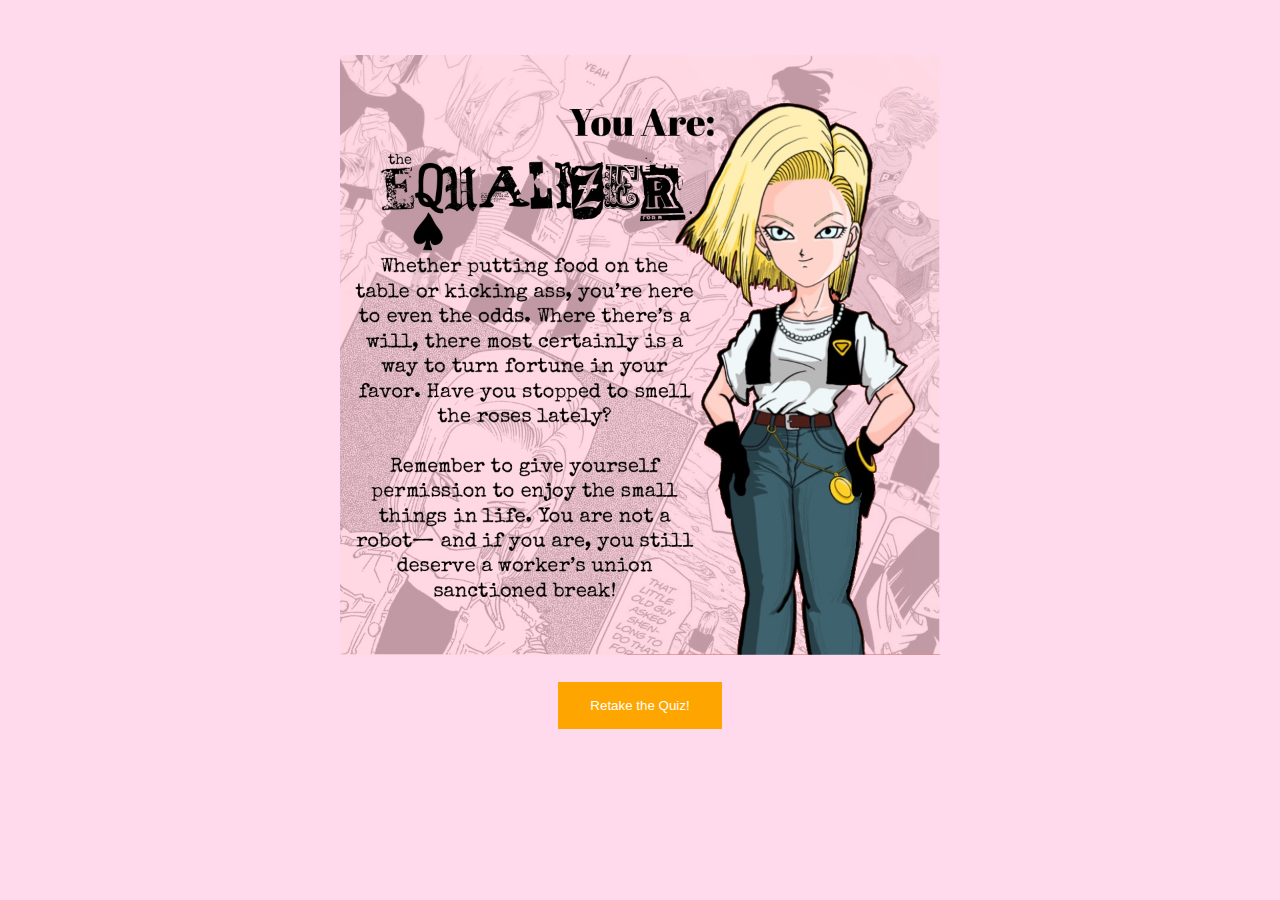
<file: android.html>
<!DOCTYPE html>
<html>
   <head>
      <link href='https://fonts.googleapis.com/css?family=Lalezar' rel='stylesheet'>
          <link href="./index.css" type="text/css" rel="stylesheet">
            <script type="text/javascript" src="./script.js"></script>   

      <title>You are the Equalizer!</title>
      <style> 
         input[type=button], input[type=submit], input[type=reset] {
           background-color: #ffa500;
           border: none;
           color: white;
           padding: 16px 32px;
           text-decoration: none;
           margin: 4px 2px;
           cursor: pointer;
         }
         </style>

   </head>
   <body style="background-color:hsla(331, 100%, 87%, 0.56)">
      <br>
      <p>
         <center><img src="./result_android.jpeg" width="600" height="600">
            <br>
            <a href="index.html"><input type="button" value="Retake the Quiz!"></a>
       
         </center>
      </p>
   </body>
</html>
</file>
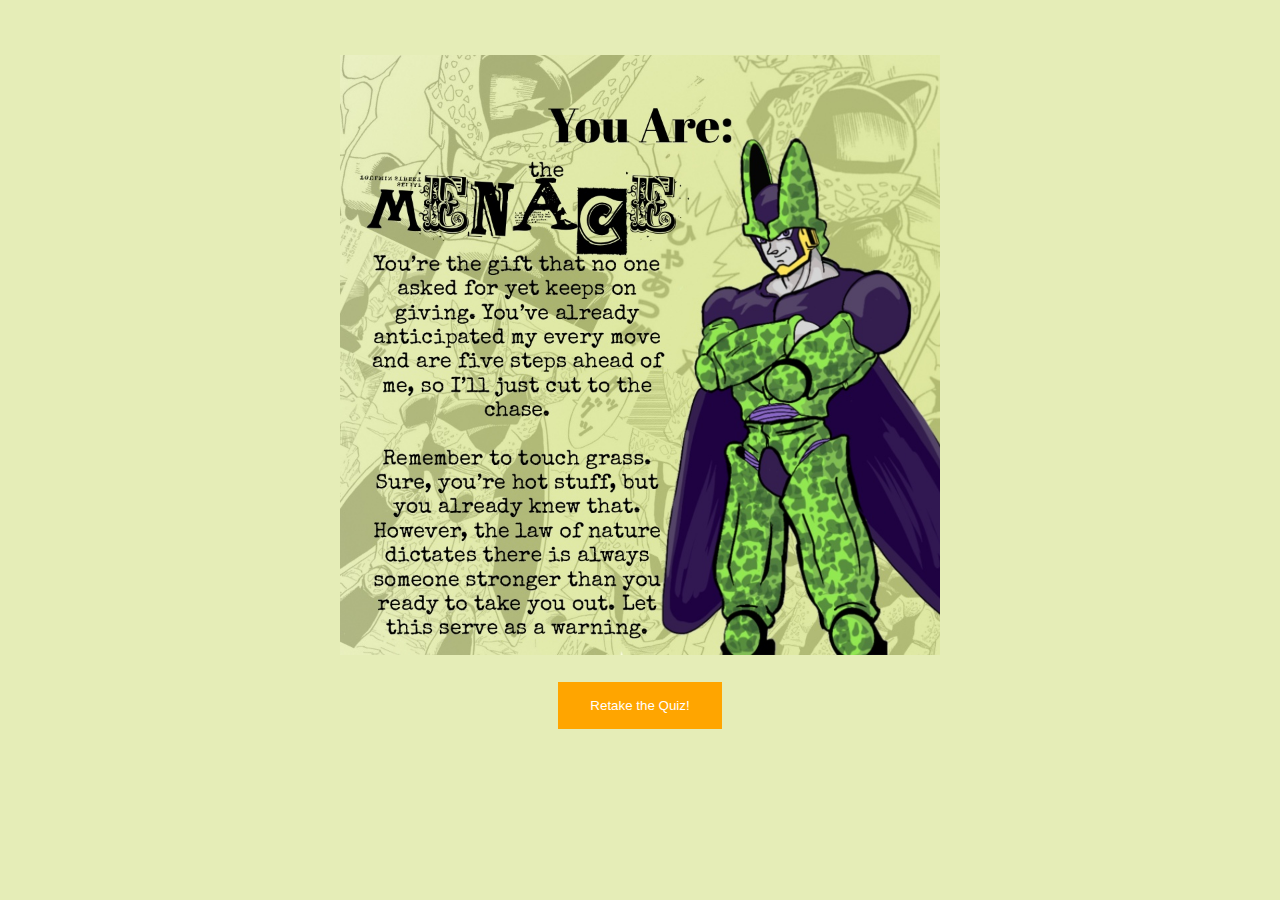
<file: cell.html>
<!DOCTYPE html>
<html>
   <head>
      <link href='https://fonts.googleapis.com/css?family=Lalezar' rel='stylesheet'>
          <link href="./index.css" type="text/css" rel="stylesheet">
            <script type="text/javascript" src="./script.js"></script>   

      <title>You are the Menace!</title>
      <style> 
         input[type=button], input[type=submit], input[type=reset] {
           background-color: #ffa500;
           border: none;
           color: white;
           padding: 16px 32px;
           text-decoration: none;
           margin: 4px 2px;
           cursor: pointer;
         }
         </style>

   </head>
   <body style="background-color:#d1df8090;">
      <br>
      <p>
         <center><img src="./result_cell.jpeg" width="600" height="600">
            <br>
            <a href="index.html"><input type="button" value="Retake the Quiz!"></a>
       
         </center>
      </p>
   </body>
</html>
</file>
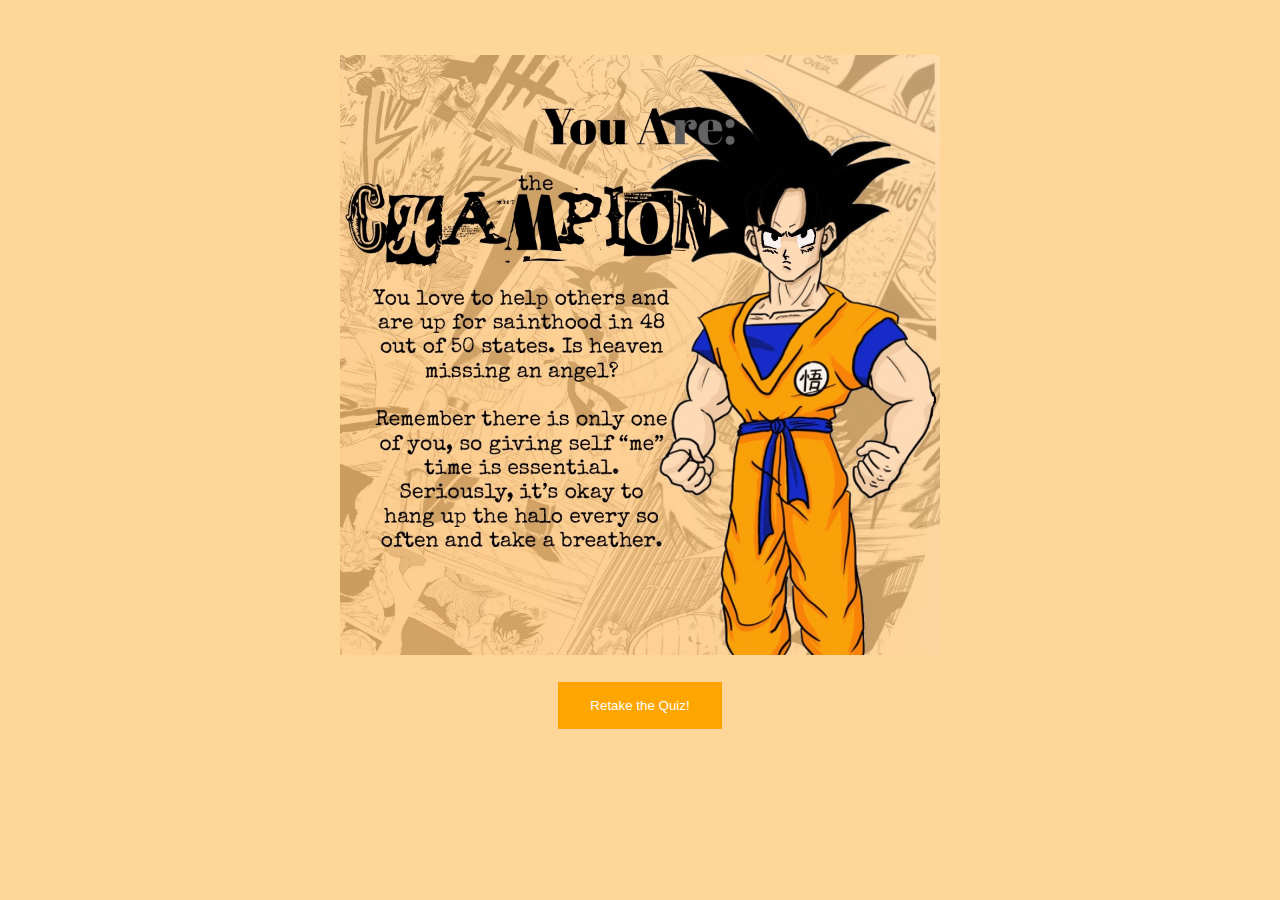
<file: goku.html>
<!DOCTYPE html>
<html>
   <head>
      <link href='https://fonts.googleapis.com/css?family=Lalezar' rel='stylesheet'>
          <link href="./index.css" type="text/css" rel="stylesheet">
            <script type="text/javascript" src="./script.js"></script>   

      <title>You are the Champion!</title>
      <style> 
         input[type=button], input[type=submit], input[type=reset] {
           background-color: #ffa500;
           border: none;
           color: white;
           padding: 16px 32px;
           text-decoration: none;
           margin: 4px 2px;
           cursor: pointer;
         }
         </style>

   </head>
   <body style="background-color:#fec872ba;">
      <br>
      <p>
         <center><img src="./result_goku.jpeg" width="600" height="600">
            <br>
            <a href="index.html"><input type="button" value="Retake the Quiz!"></a>
       
         </center>
      </p>
   </body>
</html>
</file>
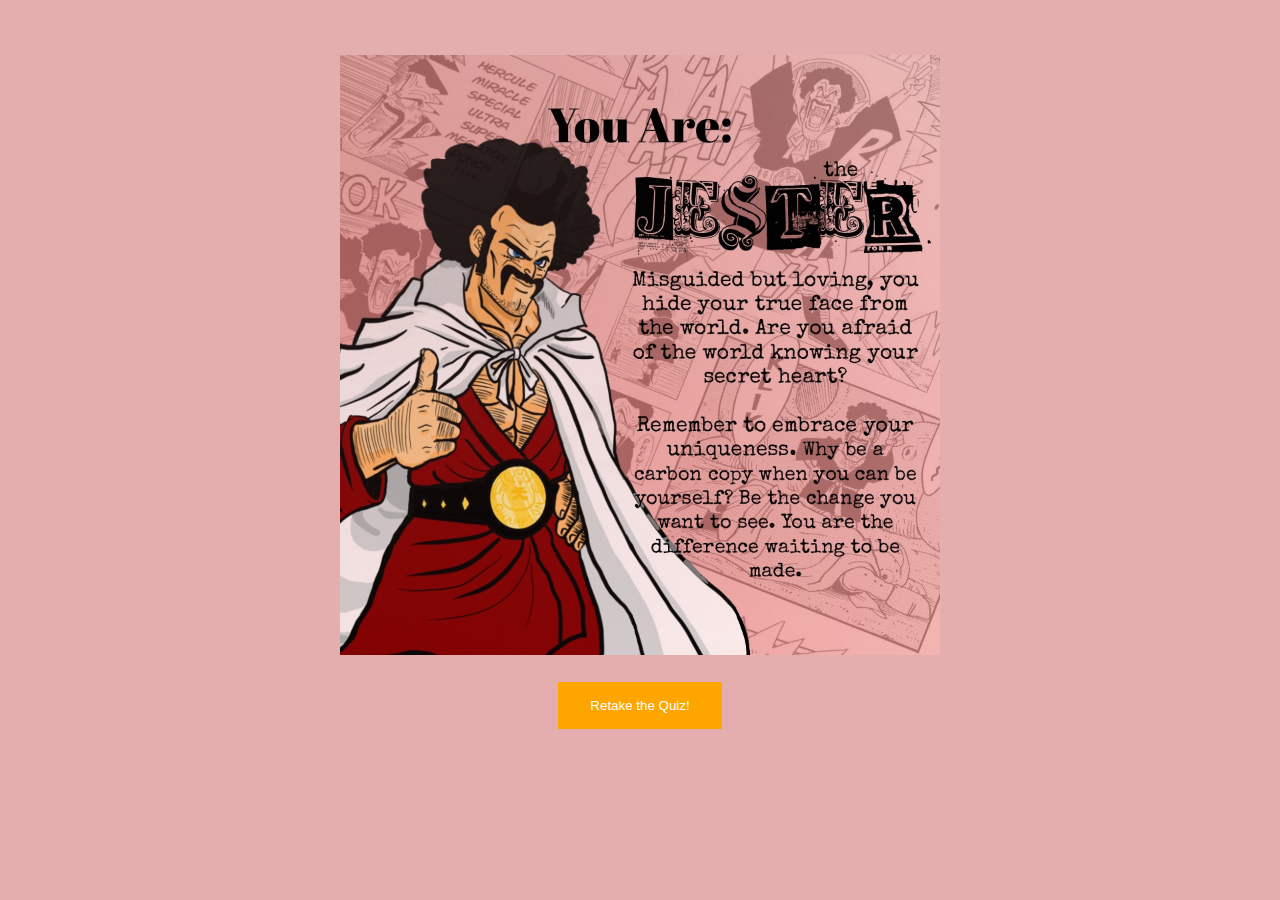
<file: mrsatan.html>
<!DOCTYPE html>
<html>
   <head>
      <link href='https://fonts.googleapis.com/css?family=Lalezar' rel='stylesheet'>
          <link href="./index.css" type="text/css" rel="stylesheet">
            <script type="text/javascript" src="./script.js"></script>   

      <title>You are the Jester!</title>
      <style> 
         input[type=button], input[type=submit], input[type=reset] {
           background-color: #ffa500;
           border: none;
           color: white;
           padding: 16px 32px;
           text-decoration: none;
           margin: 4px 2px;
           cursor: pointer;
         }
         </style>

   </head>
   <body style="background-color:rgba(190, 58, 58, 0.411);">
      <br>
      <p>
         <center><img src="./result_mrsatan.jpeg" width="600" height="600">
            <br>
            <a href="index.html"><input type="button" value="Retake the Quiz!"></a>
       
         </center>
      </p>
   </body>
</html>
</file>
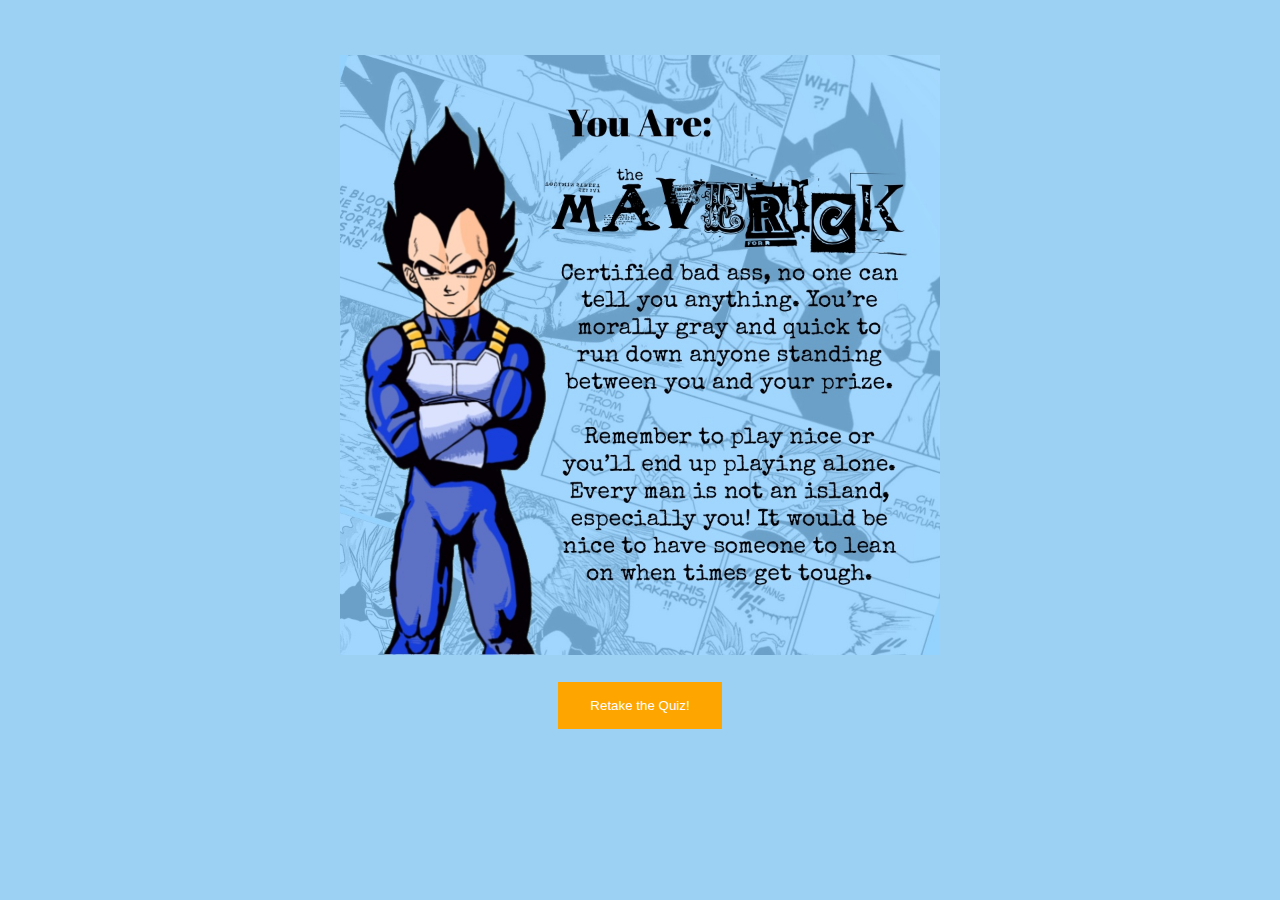
<file: vegeta.html>
<!DOCTYPE html>
<html>
   <head>
      <link href='https://fonts.googleapis.com/css?family=Lalezar' rel='stylesheet'>
          <link href="./index.css" type="text/css" rel="stylesheet">
            <script type="text/javascript" src="./script.js"></script>   

      <title>You are the Maverick!</title>
      <style> 
         input[type=button], input[type=submit], input[type=reset] {
           background-color: #ffa500;
           border: none;
           color: white;
           padding: 16px 32px;
           text-decoration: none;
           margin: 4px 2px;
           cursor: pointer;
         }
         </style>

   </head>
   <body style="background-color:#89c9f1d7;">
      <br>
      <p>
         <center><img src="./result_vegeta.jpeg" width="600" height="600">
            <br>
            <a href="index.html"><input type="button" value="Retake the Quiz!"></a>
       
         </center>
      </p>
   </body>
</html>
</file>
<file: index.css>
body {
    background-color: lightblue;
    color: black;
    font-size: 35px;
    font-family: Lalezar, sans-serif;
    
  }
  
  h1 {
    background-color: black;
    color: white;
  }
  
  div {
    background-color: lightblue;
    color: black;
    height: 500vh;
  }
  



<!-- NAV BAR -->
body {
    margin: 0;
    padding: 0;
    text-align: justify;
    font-family: Lalezar, sans-serif;
    font-size: 45px;
    background-color: black;

}

* {
    margin: 0 auto;
} 

#wrap {
    height: 150px;
    background: url(./image0.jpeg) no-repeat center;
    text-align: center;
    background-color: black;

}

#nav {
    width: 100%;
    margin: 0;
    padding: 0;
    text-align: center;
    list-style: none;
    background-color: black;
    border-bottom: 1px solid black;
    border-top: 1px solid black;
    position: sticky;
    top: 0;
    z-index: 100;
}

#nav li {
    display: inline-block;
    text-align: center;
}

#nav li a {
    display: block;
    padding: 8px 15px;
    text-decoration: none;
    font-weight: 70;
    text-align: center;
    color: white;
    border-right: 1px solid #ccc;
    font-family: Lalezar, sans-serif;
    font-size: 33px;
}

#nav li a:hover {
    color: orange;
    text-align: center;
    background-color: #fff;
}

/* End navigation bar styling. */
#content {
    padding: 0 25px 25px;
    width: 500x;
    height: 20px;
    background-color: lightblue;
}

<!-- NAV BAR END -->


<!-- RADIO BUTTON START -->
input[type='radio']:after {
  width: 15px;
  height: 15px;
  border-radius: 15px;
  top: -2px;
  left: -1px;
  position: relative;
  background-color: #d1d3d1;
  content: '';
  display: inline-block;
  visibility: visible;
  border: 2px solid white;
}

input[type='radio']:checked:after {
  width: 15px;
  height: 15px;
  border-radius: 15px;
  top: -2px;
  left: -1px;
  position: relative;
  background-color: #ffa500;
  content: '';
  display: inline-block;
  visibility: visible;
  border: 1px solid white;
}
<!-- RADIO BUTTON END ==>
</file>
